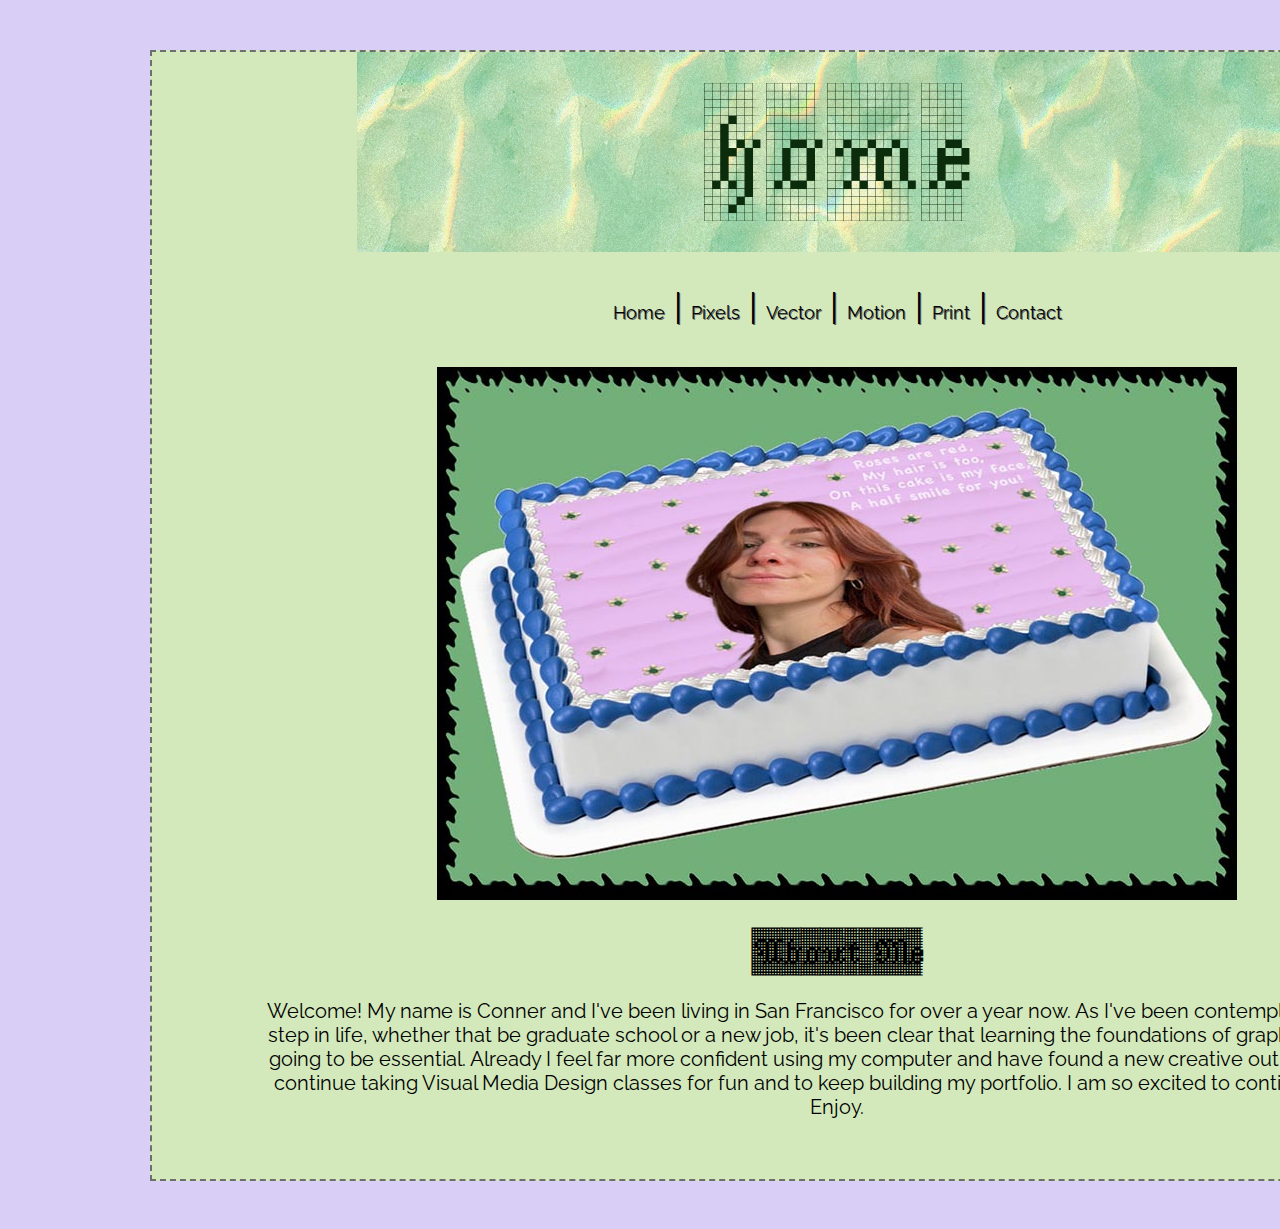
<file: index.html>
<!DOCTYPE html>

<html>

	<head>

		<title>Page Title</title>

	    <link rel="stylesheet" href="css/finalproject.css">
        <link href="https://fonts.googleapis.com/css2?family=Jacquarda+Bastarda+9+Charted&family=Raleway&display=swap" rel="stylesheet">

	</head>


	<body>

			<header>

				<img src="images/homebanner.png">
 
			</header>

			<nav>

                <a href="index.html">Home</a>  |
                <a href="pixels.html">Pixels</a>  |
                <a href="vector.html">Vector</a>  |
                <a href="motion.html">Motion</a>  |
				<a href="print.html">Print</a>  |

				<a href="contact.html">Contact</a>

			</nav>

			<section>

				<img src="images/photoshop.jpg"/>

			</section>

			<article>

				<h1>About Me</h1>

				<p>Welcome! 
                    My name is Conner and I've been living in San Francisco for over a year now. As I've been contemplating my next step in life, whether that be graduate school or a new job, it's been clear that learning the foundations of graphic design are going to be essential. Already I feel far more confident using my computer and have found a new creative outlet. I intend to continue taking Visual Media Design classes for fun and to keep building my portfolio. I am so excited to continue learning. 
                    
                    Enjoy.
</p>

			</article>


	</body>

</html>
</file>
<file: css/finalproject.css>
html {
				background-color: #D8CEF6;
                padding-bottom: 40px;
                padding-top: 20px;

			}



			body {
				width: 1370px;
				margin-right: 150px;
				margin-left: 150px;
				margin-top: 30px;
				background-color: #D3E9BB;
				text-align: center;
                padding-bottom: 40px;
                border: 2px dashed #6E6E6E; 
                font-family: "Raleway", sans-serif;
			}

			a {
		      	color: #000;
			    font-size: 18px;

			}

			article {

				padding: 0px 100px 0px 100px;
			}


			h1 {
				font-size: 36px;
				color: #000;
                font-family: "Jacquarda Bastarda 9 Charted", serif;
			}

			h2 {
				font-size: 16px;
				color: #666;				
			}

			p {
				font-size: 20px;
				color: #000;	
			}
			
            section img { 
                padding-top: 40px;
            }

            nav{
                font-size: 35px;
                padding-top: 30px;
                font-family: "Raleway", sans-serif;
                text-shadow: 1px 1px #666;
            }

            ul{
                list-style-type: none;
            }

            a:hover{
                color: #D8CEF6;
            }

a{ 
    text-decoration: none;
}

a href{
    font-family: "Raleway", sans-serif;
}
</file>
